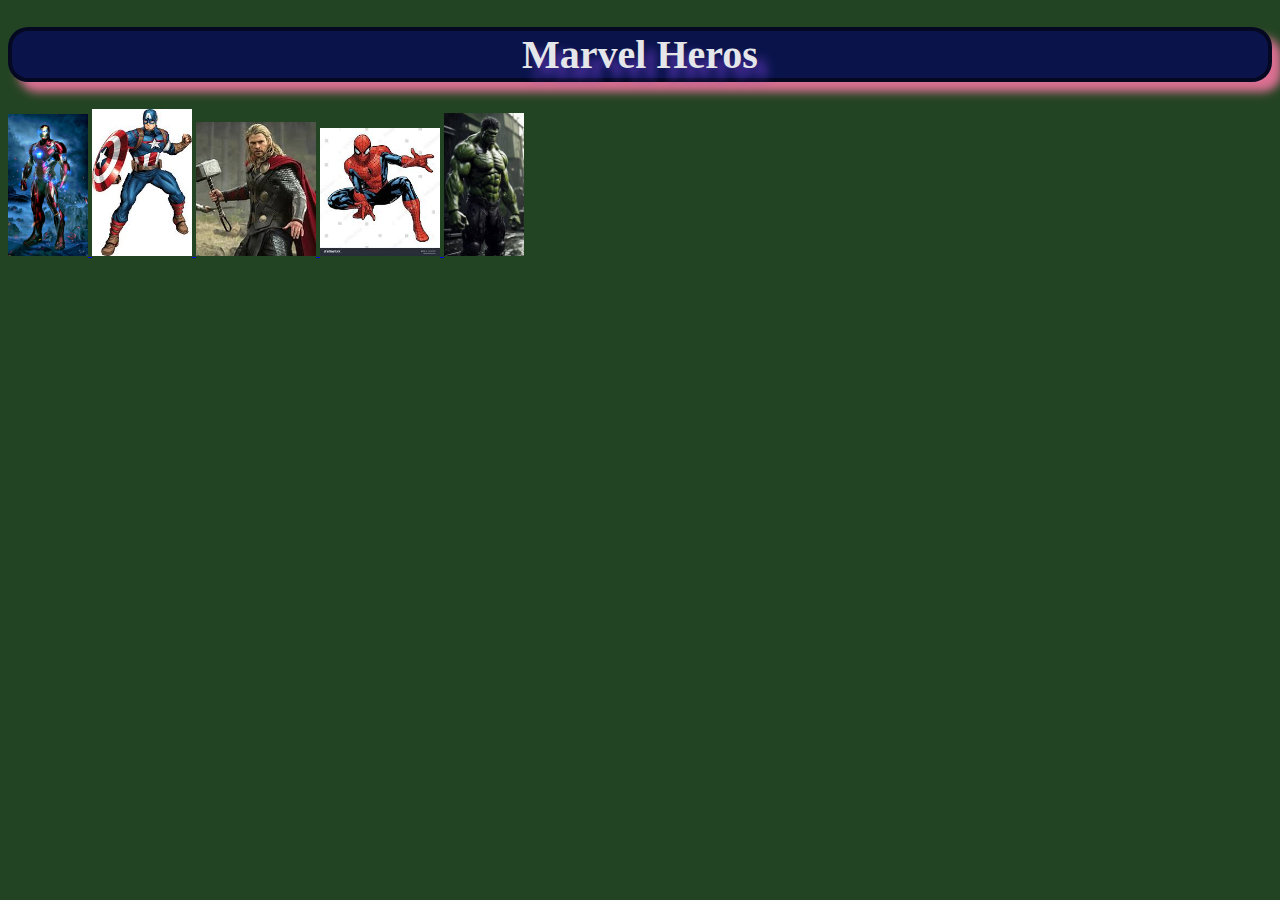
<file: S6 INTRO TO CSS/index.html>
<!DOCTYPE html>
<html lang="en">
<head>
    <meta charset="UTF-8">
    <meta name="viewport" content="width=device-width, initial-scale=1.0">
    <title>Document</title>
    <link rel="stylesheet" href="style.css"/>
</head>
<body id="body">
    <h1 id="mainHeading">Marvel Heros</h1>
  <a href="./Avengers.html#Iron Man">
    <img src="./images/Iron Man.jpg" width="80px">
  </a> 
  <a href="./Avengers.html#Captain America">
    <img src="./images/Captain America.jpeg" width="100px">
  </a>
  <a href="./Avengers.html#Thor">
    <img src="./images/thor.jpeg" width="120px">
  </a>
  <a href="./Avengers.html#Spiderman">
    <img src="./images/Spiderman.jpeg" width="120px">
  </a>
  <a href="./Avengers.html#Hulk">
    <img src="./images/Hulk.jpeg" width="80px">
  </a>
</body>
</html>
</file>
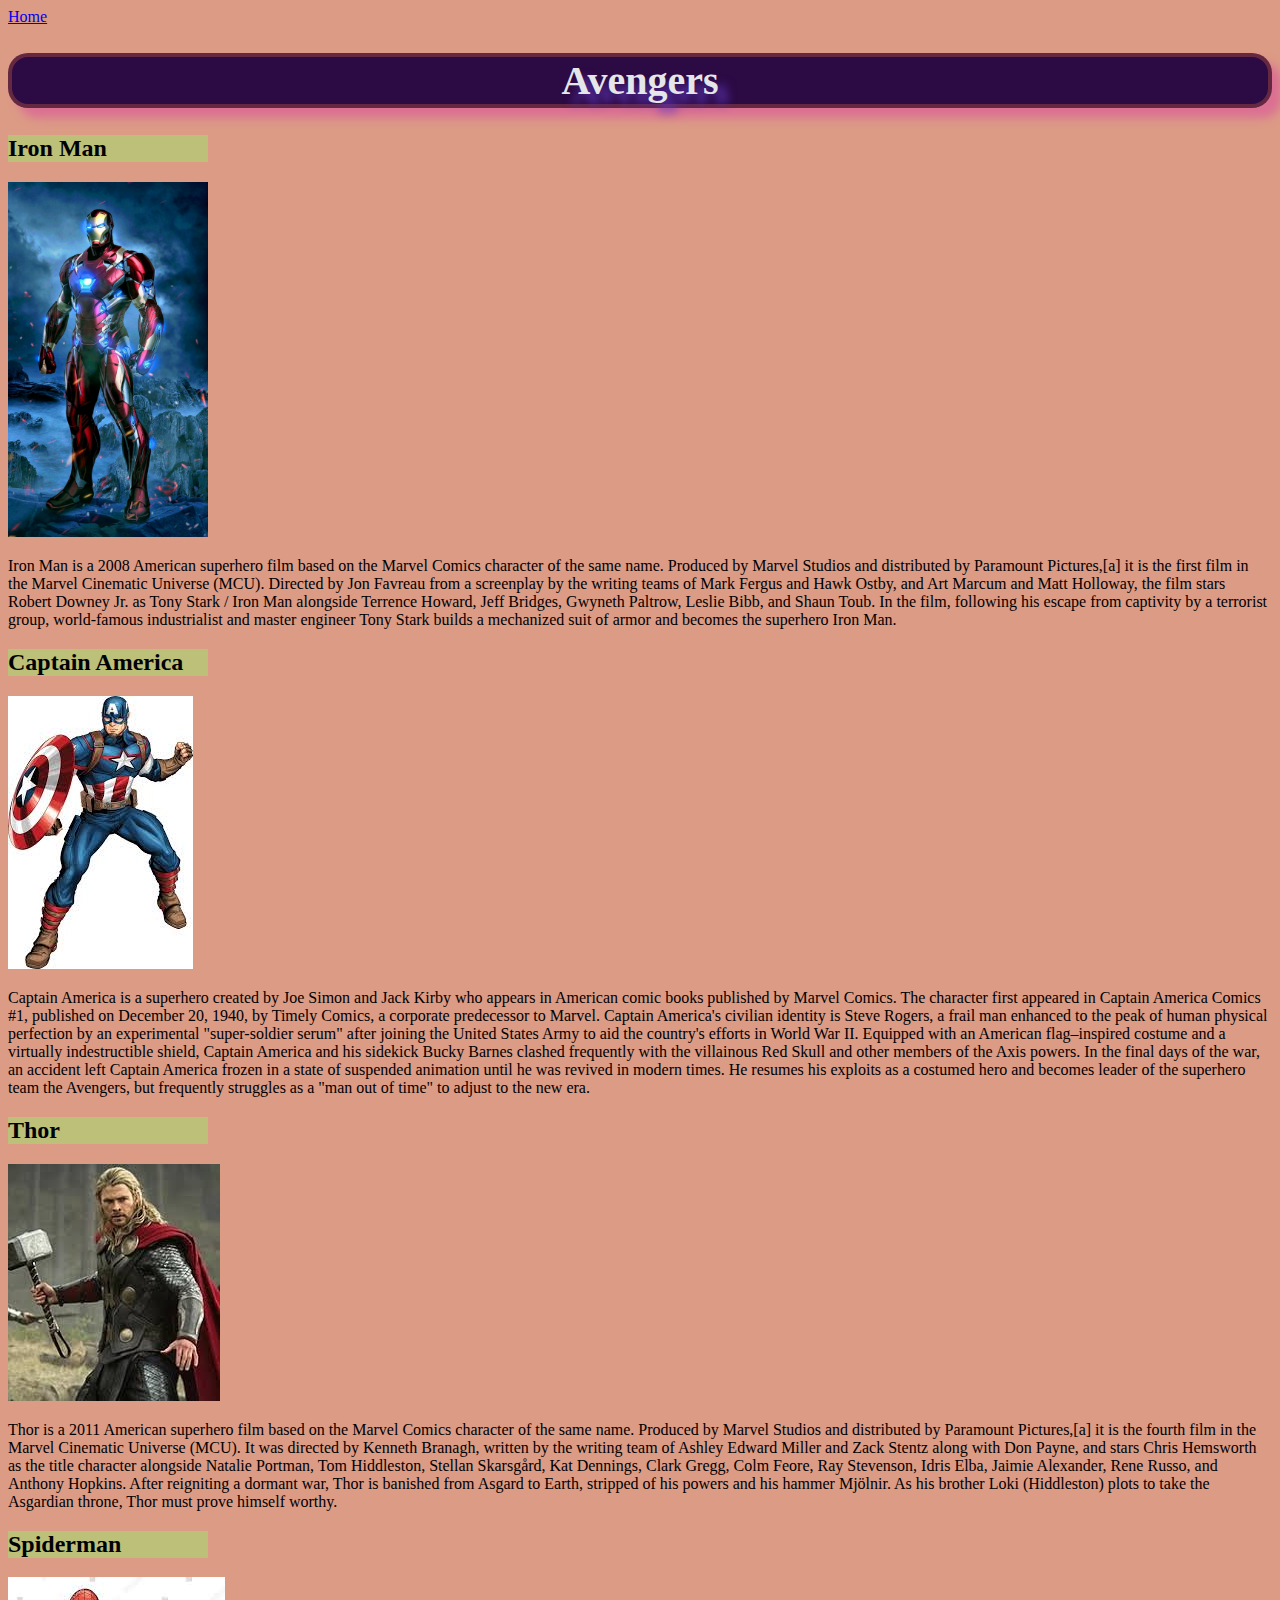
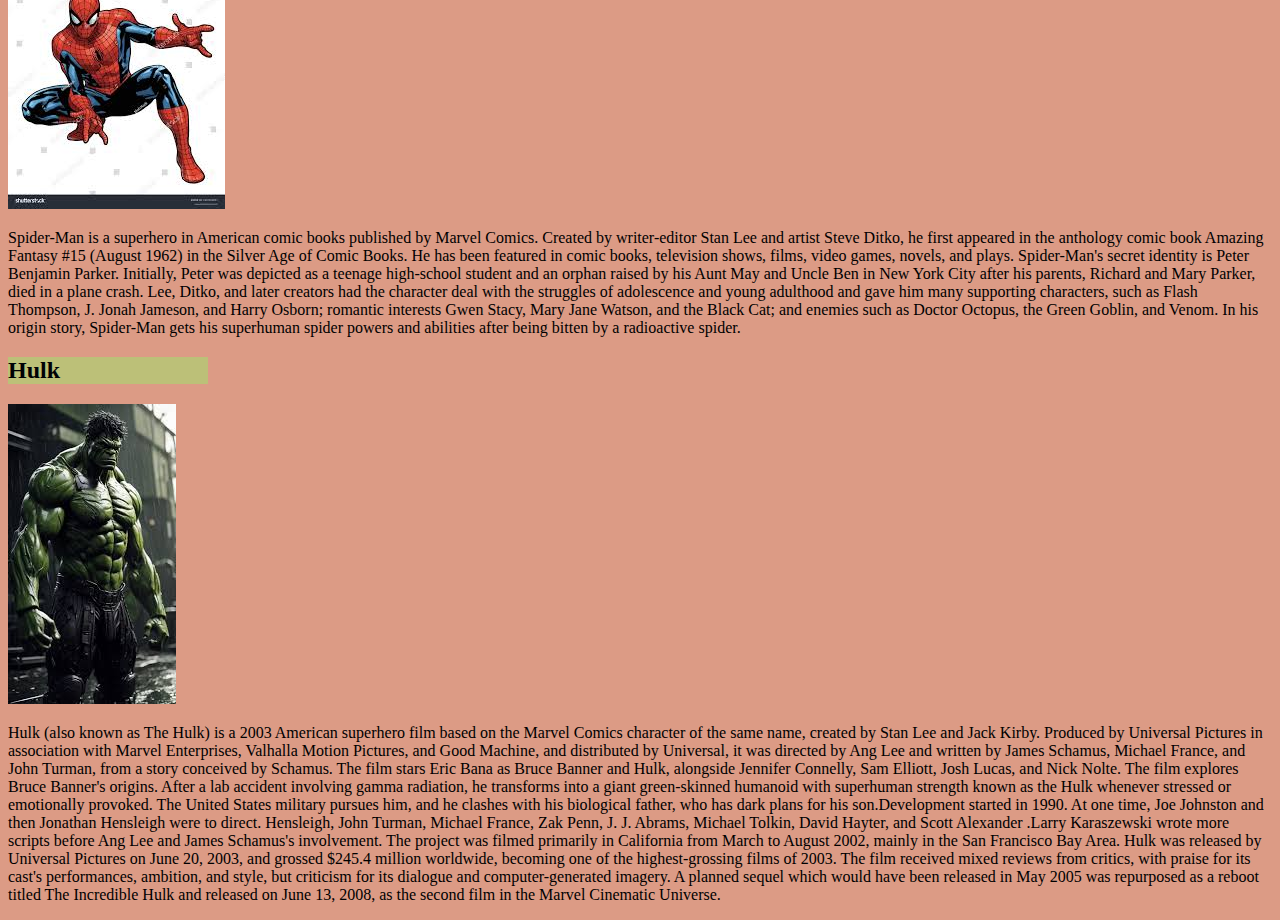
<file: S6 INTRO TO CSS/Avengers.html>
<!DOCTYPE html>
<html lang="en">
 <head>
    <meta charset="UTF-8">
    <meta name="viewport" content="width=device-width, initial-scale=1.0">
    <title>Document</title>
    <link rel="stylesheet" href="style.css">
 </head>
 <body id="body1">
    <a href="./index.html">Home</a>
    <h1 id="mainHeading1">Avengers</h1>
    <h2 id="ironMan">Iron Man</h2>
    <img src="./images/Iron Man.jpg" width="200px">
    <p id="ironmandesc">Iron Man is a 2008 American superhero film based on the Marvel Comics character of the same name. Produced by Marvel Studios and distributed by Paramount Pictures,[a] it is the first film in the Marvel Cinematic Universe (MCU). Directed by Jon Favreau from a screenplay by the writing teams of Mark Fergus and Hawk Ostby, and Art Marcum and Matt Holloway, the film stars Robert Downey Jr. as Tony Stark / Iron Man alongside Terrence Howard, Jeff Bridges, Gwyneth Paltrow, Leslie Bibb, and Shaun Toub. In the film, following his escape from captivity by a terrorist group, world-famous industrialist and master engineer Tony Stark builds a mechanized suit of armor and becomes the superhero Iron Man.

    </p>
    <h2 id="captainamerica">Captain America</h2>
    <img src="./images/Captain America.jpeg">
    <p>Captain America is a superhero created by Joe Simon and Jack Kirby who appears in American comic books published by Marvel Comics. The character first appeared in Captain America Comics #1, published on December 20, 1940, by Timely Comics, a corporate predecessor to Marvel. Captain America's civilian identity is Steve Rogers, a frail man enhanced to the peak of human physical perfection by an experimental "super-soldier serum" after joining the United States Army to aid the country's efforts in World War II. Equipped with an American flag–inspired costume and a virtually indestructible shield, Captain America and his sidekick Bucky Barnes clashed frequently with the villainous Red Skull and other members of the Axis powers. In the final days of the war, an accident left Captain America frozen in a state of suspended animation until he was revived in modern times. He resumes his exploits as a costumed hero and becomes leader of the superhero team the Avengers, but frequently struggles as a "man out of time" to adjust to the new era.</p>
    <h2 id="thor">Thor</h2>
    <img src="./images/thor.jpeg">
    <p>Thor is a 2011 American superhero film based on the Marvel Comics character of the same name. Produced by Marvel Studios and distributed by Paramount Pictures,[a] it is the fourth film in the Marvel Cinematic Universe (MCU). It was directed by Kenneth Branagh, written by the writing team of Ashley Edward Miller and Zack Stentz along with Don Payne, and stars Chris Hemsworth as the title character alongside Natalie Portman, Tom Hiddleston, Stellan Skarsgård, Kat Dennings, Clark Gregg, Colm Feore, Ray Stevenson, Idris Elba, Jaimie Alexander, Rene Russo, and Anthony Hopkins. After reigniting a dormant war, Thor is banished from Asgard to Earth, stripped of his powers and his hammer Mjölnir. As his brother Loki (Hiddleston) plots to take the Asgardian throne, Thor must prove himself worthy.</p>
    <h2 id="Spiderman">Spiderman</h2>
    <img src="./images/Spiderman.jpeg">
    <p>Spider-Man is a superhero in American comic books published by Marvel Comics. Created by writer-editor Stan Lee and artist Steve Ditko, he first appeared in the anthology comic book Amazing Fantasy #15 (August 1962) in the Silver Age of Comic Books. He has been featured in comic books, television shows, films, video games, novels, and plays.

        Spider-Man's secret identity is Peter Benjamin Parker. Initially, Peter was depicted as a teenage high-school student and an orphan raised by his Aunt May and Uncle Ben in New York City after his parents, Richard and Mary Parker, died in a plane crash. Lee, Ditko, and later creators had the character deal with the struggles of adolescence and young adulthood and gave him many supporting characters, such as Flash Thompson, J. Jonah Jameson, and Harry Osborn; romantic interests Gwen Stacy, Mary Jane Watson, and the Black Cat; and enemies such as Doctor Octopus, the Green Goblin, and Venom. In his origin story, Spider-Man gets his superhuman spider powers and abilities after being bitten by a radioactive spider.</p>
    <h2 id="Hulk">Hulk</h2>    
    <img src="./images/Hulk.jpeg"> 
    <p>Hulk (also known as The Hulk) is a 2003 American superhero film based on the Marvel Comics character of the same name, created by Stan Lee and Jack Kirby. Produced by Universal Pictures in association with Marvel Enterprises, Valhalla Motion Pictures, and Good Machine, and distributed by Universal, it was directed by Ang Lee and written by James Schamus, Michael France, and John Turman, from a story conceived by Schamus. The film stars Eric Bana as Bruce Banner and Hulk, alongside Jennifer Connelly, Sam Elliott, Josh Lucas, and Nick Nolte. The film explores Bruce Banner's origins. After a lab accident involving gamma radiation, he transforms into a giant green-skinned humanoid with superhuman strength known as the Hulk whenever stressed or emotionally provoked. The United States military pursues him, and he clashes with his biological father, who has dark plans for his son.Development started in 1990. At one time, Joe Johnston and then Jonathan Hensleigh were to direct. Hensleigh, John Turman, Michael France, Zak Penn, J. J. Abrams, Michael Tolkin, David Hayter, and Scott Alexander .Larry Karaszewski wrote more scripts before Ang Lee and James Schamus's involvement. The project was filmed primarily in California from March to August 2002, mainly in the San Francisco Bay Area.

        Hulk was released by Universal Pictures on June 20, 2003, and grossed $245.4 million worldwide, becoming one of the highest-grossing films of 2003. The film received mixed reviews from critics, with praise for its cast's performances, ambition, and style, but criticism for its dialogue and computer-generated imagery. A planned sequel which would have been released in May 2005 was repurposed as a reboot titled The Incredible Hulk and released on June 13, 2008, as the second film in the Marvel Cinematic Universe.</p>
 </body>
</html>
</file>
<file: S6 INTRO TO CSS/style.css>
#mainHeading{
    background-color: rgb(10, 20, 75);
    text-align: center;
    font-size: 2.5rem;
    color: rgb(229, 230, 233);
    border: 4.5px solid rgba(0, 0, 0, 0.559);
    border-radius:20px;
    text-shadow: 10px 10px 10px rgba(94, 55, 183, 0.967);
    box-shadow: 10px 10px 10px palevioletred;
}
#body{
    background-color:rgb(35, 68, 35) ;
}
#mainHeading1{
    background-color: rgb(44, 10, 67);
    text-align: center;
    font-size: 2.5rem;
    color: rgb(229, 230, 233);
    border: 4.5px solid rgba(144, 65, 65, 0.559);
    border-radius:20px;
    text-shadow: 10px 10px 10px rgba(94, 55, 183, 0.967);
    box-shadow: 10px 10px 10px palevioletred;
}

#ironMan{
    background-color: rgba(168, 215, 113, 0.622);
    color: rgb(1, 2, 5);
    width: 200px;
}

#captainamerica{
    background-color: rgba(168, 215, 113, 0.622);
    color: rgb(1, 2, 5);
    width: 200px;  
}

#thor{
    background-color: rgba(168, 215, 113, 0.622);
    color: rgb(1, 2, 5);
    width: 200px;  
}

#Spiderman{
    background-color: rgba(168, 215, 113, 0.622);
    color: rgb(1, 2, 5);
    width: 200px;  
}   

#Hulk{
    background-color: rgba(168, 215, 113, 0.622);
    color: rgb(1, 2, 5);
    width: 200px;  
}

#body1{
    background-color: rgb(220, 155, 133);
}
</file>
